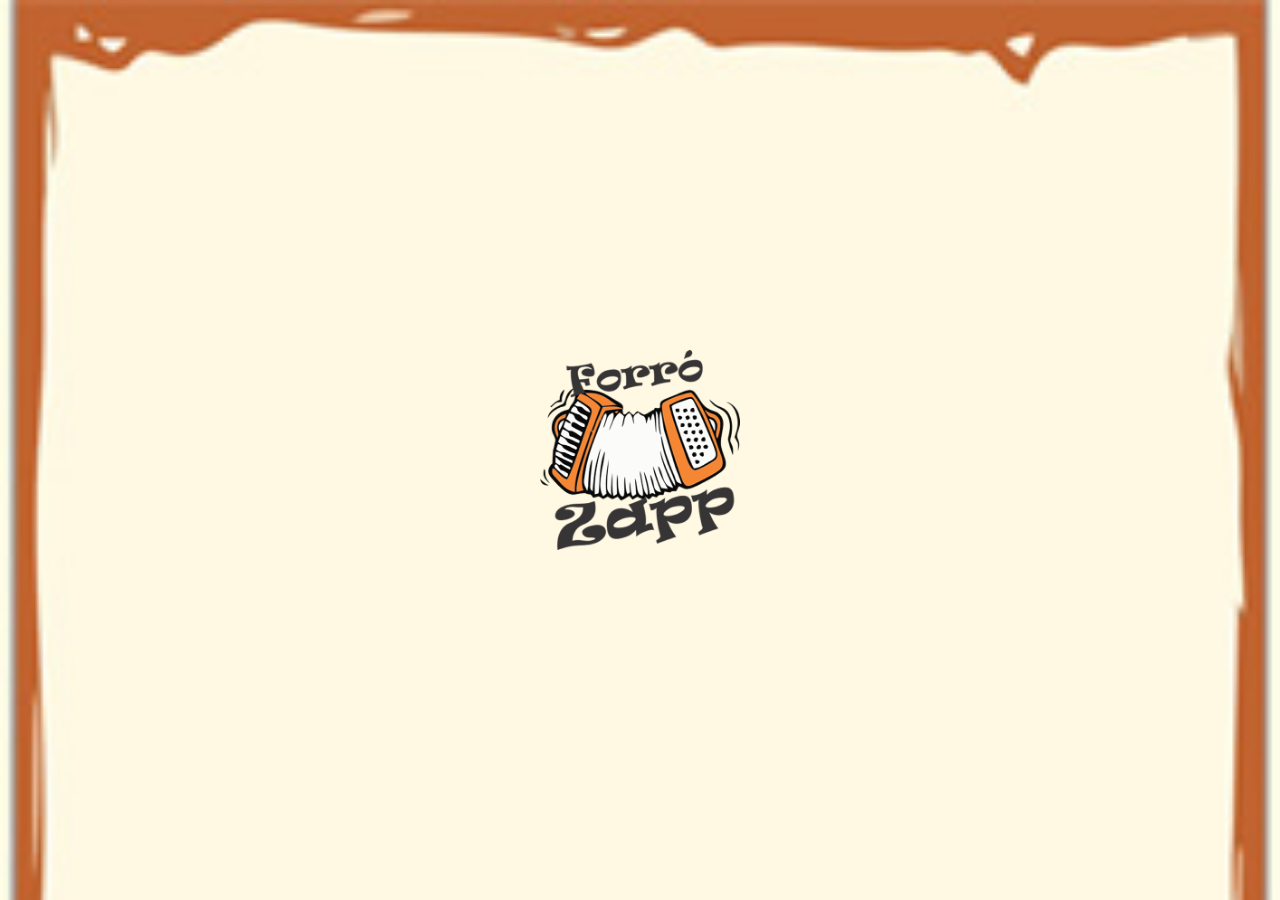
<file: mobile/splash.html>
﻿<!doctype html>
<html>
<head>
	<meta charset="utf-8">
    <link rel="stylesheet" type="text/css" href="css/aplication.css">
    <title>ForroZapp - Meu Forro App</title>
    
    <meta http-equiv="refresh" content=3;url="destaques.php">
</head>

<body>
    <div class="logo-splash">
    </div>

</body>
</html>
</file>
<file: mobile/css/aplication.css>
@charset "utf-8";
/* CSS Document */

body
{
	background-image:url(../img/bd-splash.jpg);
	background-repeat:no-repeat;
	background-size:100%;
}

.logo-splash
{
	width:200px;
	height:200px;
	background-image:url(../img/logo-440x440.png);
	background-size:200px 200px;
	background-repeat:no-repeat;
	
	position: absolute;
	
	left: 50%;
	margin-left:-100px;
	
	top: 50%;
	margin-top:-100px;
}
</file>
